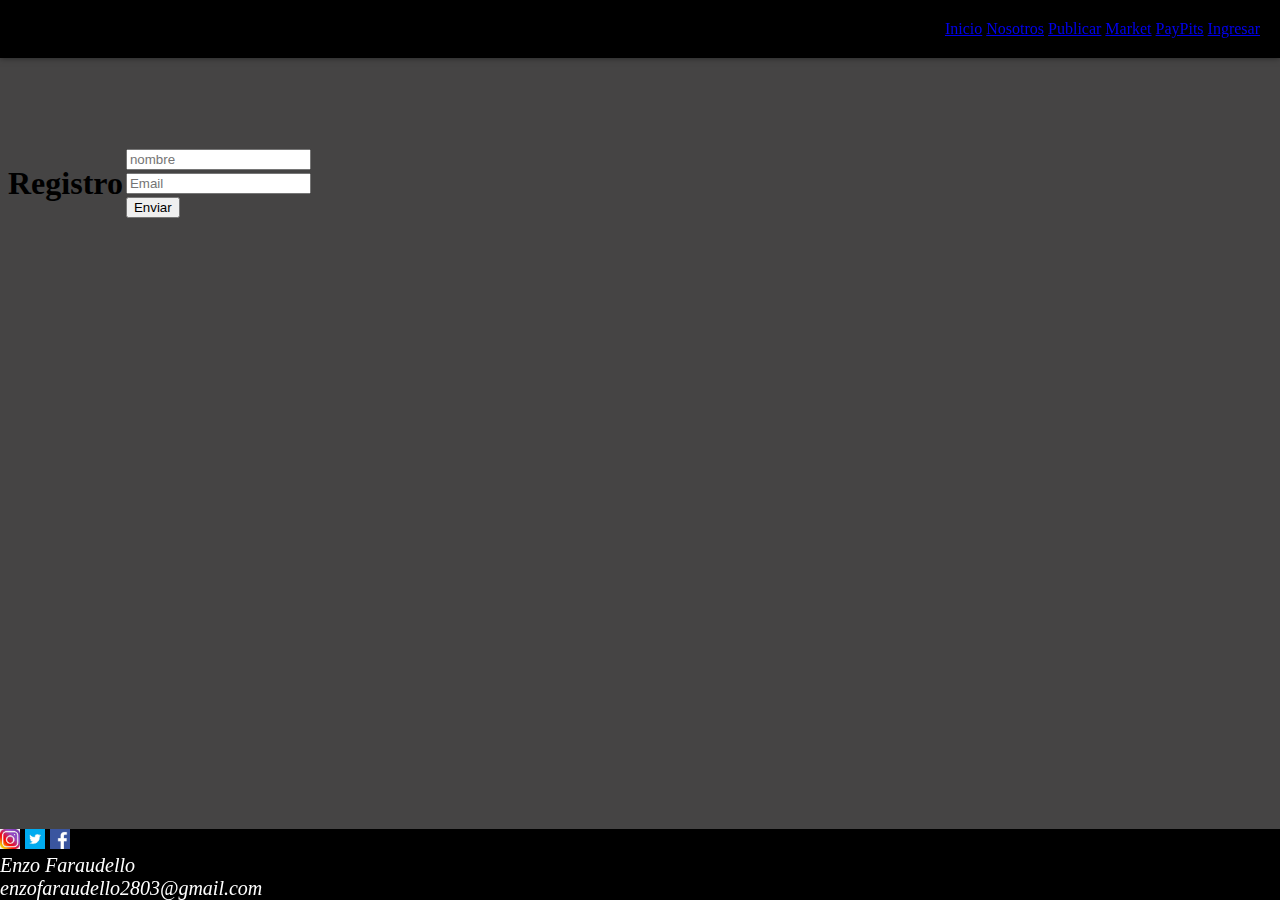
<file: pages/ingresar.html>
<!DOCTYPE html>
<html lang="en">
<head>
    <meta charset="UTF-8">
    <meta http-equiv="X-UA-Compatible" content="IE=edge">
    <meta name="viewport" content="width=device-width, initial-scale=1.0">
    <link href="https://cdn.jsdelivr.net/npm/bootstrap@5.1.3/dist/css/bootstrap.min.css" rel="stylesheet" integrity="sha384-1BmE4kWBq78iYhFldvKuhfTAU6auU8tT94WrHftjDbrCEXSU1oBoqyl2QvZ6jIW3" crossorigin="anonymous">
    <link rel="stylesheet" href="../css/ingresar.css">
    <link href="https://fonts.googleapis.com/css2?family=Raleway:ital,wght@1,100&display=swap" rel="stylesheet">
    <title>Ingresar</title>
</head>
<body>
    <header>
    
      
        <nav class="nav">
            <ul class="ul">
                <li class="li">
                    <a href="../index.html">Inicio</a>
                </li>
                <li>
                    <a href="./nosotros.html">Nosotros</a>
                </li>
                <li>
                    <a href="./publicar.html">Publicar</a>
                </li>
                <li>
                    <a href="./market.html">Market</a>
                </li>
                <li>
                    <a href="./serviciodepago.html">PayPits</a>
                </li>
               <li>
                   <a href="./ingresar.html">Ingresar</a> 
                </li>
            </ul>
        </nav>

    </header>

    <div class="conteiner-fluid suscribir d-flex flex-column justify-content-center align-item-center">
        <div class="text-center text-white">
          <h1 class="display-4"> Registro</h1>
        </div>
        <form action="" class="form-inline flex-column flex-se-row formupa">
          <div class="form-group">
            <input type="text" placeholder="nombre" class="form-control">
          </div>
          <div class="form-group">
            <input type="text" placeholder="Email" class="form-control">
          </div>
          <div class="form-group">
            <input type="submit" class="btn btn-primary" value="Enviar">
          </div>
         </form>
      </div>

      <footer class="footer">
        <a href="https://www.instagram.com/enzofaraudello/"><img src="../imagenesdesafio/instagramlogo.jfif" width="20" height="20" alt="Instagram"></a>
        <a href="https://twitter.com/EnzoFaraudello"><img src="../imagenesdesafio/twitterlogo.jfif" width="20" height="20" alt="Twitter"></a>
        <a href="https://www.facebook.com/enzo.faraudello"><img src="../imagenesdesafio/facebooklogo.png" width="20" height="20" alt="Facebook"></a>
        <address>
            Enzo Faraudello 
        </address>
        <address>
            enzofaraudello2803@gmail.com 
        </address>
       </footer>
           </body>

</html>
</file>
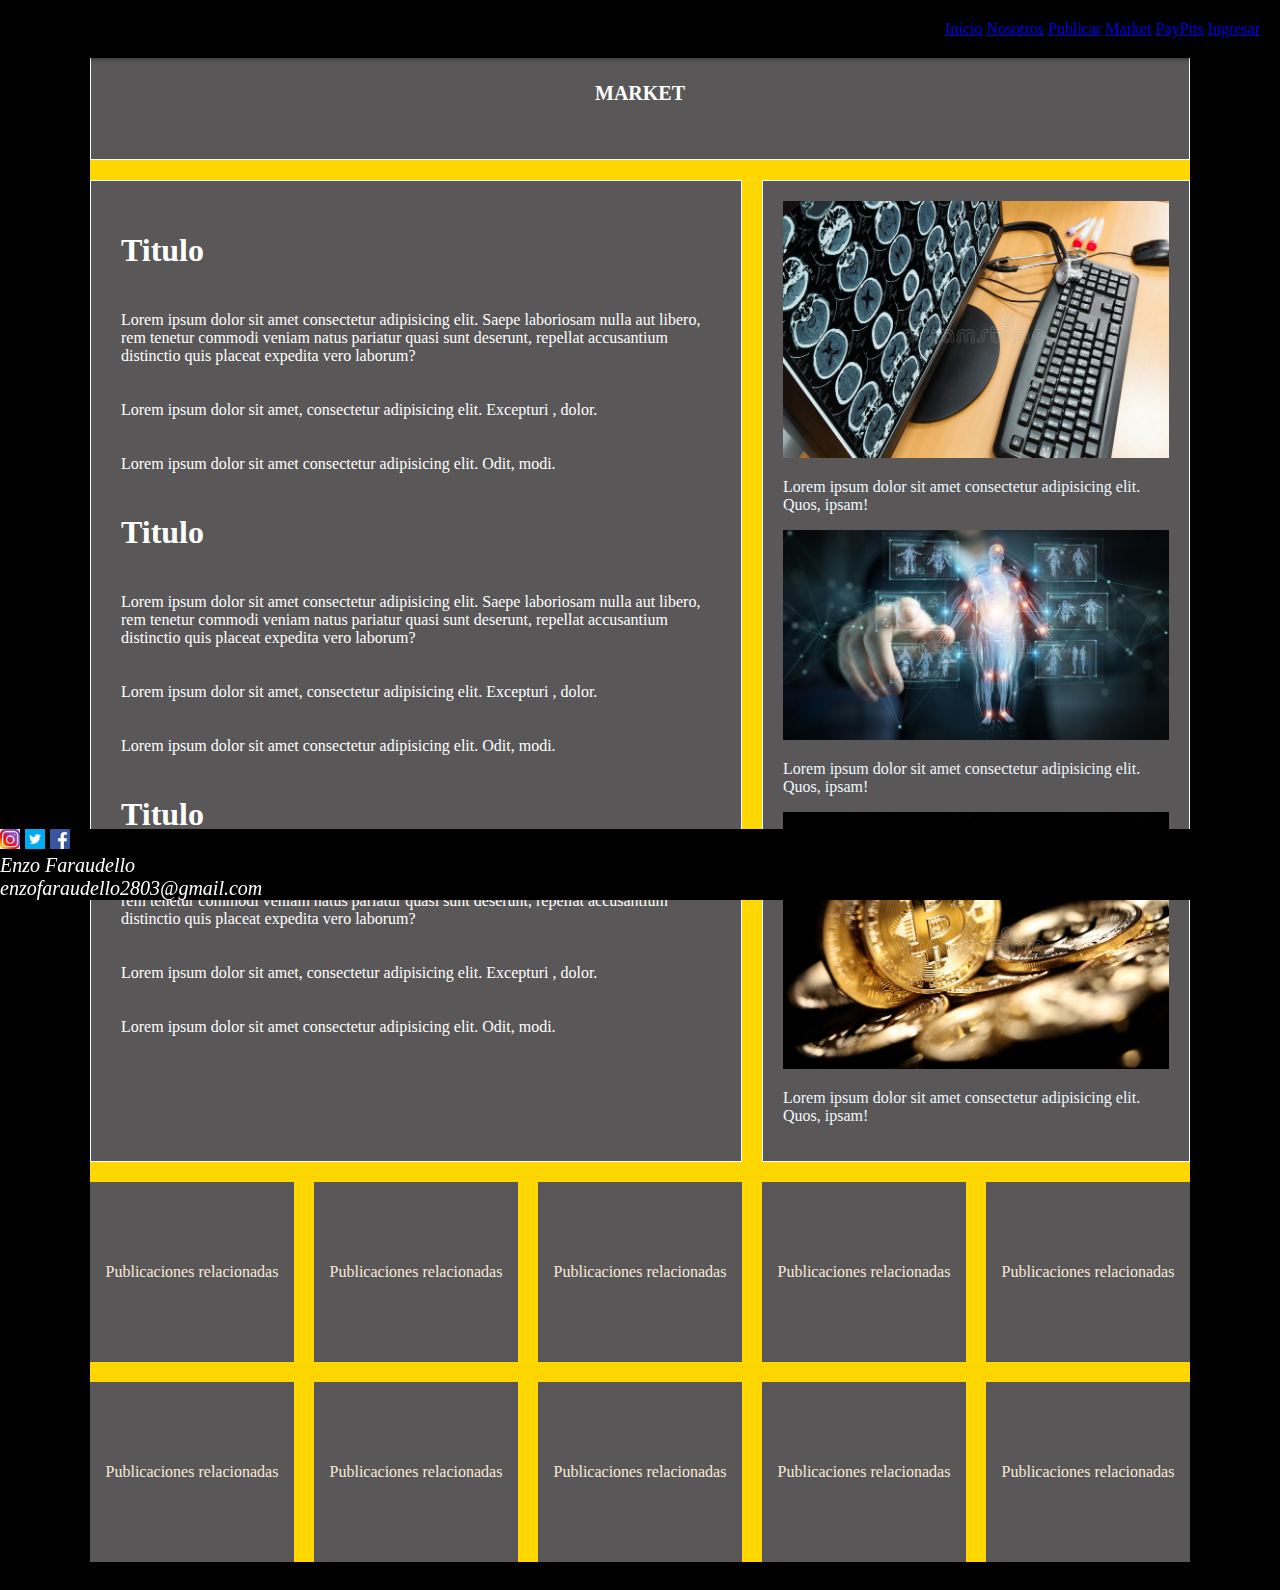
<file: pages/market.html>
<!DOCTYPE html>
<html lang="en">
<head>
    <meta charset="UTF-8">
    <meta http-equiv="X-UA-Compatible" content="IE=edge">
    <meta name="viewport" content="width=device-width, initial-scale=1.0">
    <link rel="stylesheet" href="../css/market.css">
    <link href="https://fonts.googleapis.com/css2?family=Raleway:ital,wght@1,100&display=swap" rel="stylesheet">
    <title>Market</title>
</head>
 <body>


    <div class="menu">
            <nav class="nav">
                <ul class="ul">
                    <li class="li">
                        <a href="../index.html">Inicio</a>
                    </li>
                    <li>
                        <a href="./nosotros.html">Nosotros</a>
                    </li>
                    <li>
                        <a href="./publicar.html">Publicar</a>
                    </li>
                    <li>
                        <a href="./market.html">Market</a>
                    </li>
                    <li>
                        <a href="./serviciodepago.html">PayPits</a>
                    </li>
                   <li><a href="./ingresar.html">Ingresar</a> </li>
                </ul>
            </nav>
        </div>
             
  <div class="conteiner">
    <header class="header">
        <h1>Market </h1>
       </header>
    <main class="content">
        <article class="articulo">
            <h1>Titulo</h1>
            <p>Lorem ipsum dolor sit amet consectetur adipisicing elit. Saepe laboriosam nulla aut libero, rem tenetur commodi veniam natus pariatur quasi sunt deserunt, repellat accusantium distinctio quis placeat
                 expedita vero laborum?</p>
                 <p> Lorem ipsum dolor sit amet, consectetur adipisicing elit. Excepturi
                     , dolor.</p>
                     <p>Lorem ipsum dolor sit amet consectetur adipisicing elit. Odit, modi.</p>

        </article>
        <article class="articulo">
            <h1>Titulo</h1>
            <p>Lorem ipsum dolor sit amet consectetur adipisicing elit. Saepe laboriosam nulla aut libero, rem tenetur commodi veniam natus pariatur quasi sunt deserunt, repellat accusantium distinctio quis placeat
                 expedita vero laborum?</p>
                 <p> Lorem ipsum dolor sit amet, consectetur adipisicing elit. Excepturi
                     , dolor.</p>
                     <p>Lorem ipsum dolor sit amet consectetur adipisicing elit. Odit, modi.</p>

        </article>
        <article class="articulo">
            <h1>Titulo</h1>
            <p>Lorem ipsum dolor sit amet consectetur adipisicing elit. Saepe laboriosam nulla aut libero, rem tenetur commodi veniam natus pariatur quasi sunt deserunt, repellat accusantium distinctio quis placeat
                 expedita vero laborum?</p>
                 <p> Lorem ipsum dolor sit amet, consectetur adipisicing elit. Excepturi
                     , dolor.</p>
                     <p>Lorem ipsum dolor sit amet consectetur adipisicing elit. Odit, modi.</p>

        </article>

    </main>
    <sidebar class="sidebar">
        <div class="divi">
            <img src="../imagenesdesafio/market1.jpg" alt="">
            <p>Lorem ipsum dolor sit amet consectetur adipisicing elit. Quos, ipsam!</p>
        </div>
        <div class="divi">
            <img src="../imagenesdesafio/market2.jpg" alt="">
            <p>Lorem ipsum dolor sit amet consectetur adipisicing elit. Quos, ipsam!</p>
        </div>
        <div class="divi">
            <img src="../imagenesdesafio/market3.jpg" alt="">
            <p>Lorem ipsum dolor sit amet consectetur adipisicing elit. Quos, ipsam!</p>
        </div>

    </sidebar>
    <div class="publicaciones-relacionadas">
        Publicaciones relacionadas 
    </div>
    <div class="publicaciones-relacionadas">
        Publicaciones relacionadas 
    </div>
    <div class="publicaciones-relacionadas">
        Publicaciones relacionadas 
    </div>
    <div class="publicaciones-relacionadas">
        Publicaciones relacionadas 
    </div>
    <div class="publicaciones-relacionadas">
        Publicaciones relacionadas 
    </div>
    <div class="publicaciones-relacionadas">
        Publicaciones relacionadas 
    </div>
    <div class="publicaciones-relacionadas">
        Publicaciones relacionadas 
    </div>
    <div class="publicaciones-relacionadas">
        Publicaciones relacionadas 
    </div>
    <div class="publicaciones-relacionadas">
        Publicaciones relacionadas 
    </div>
    <div class="publicaciones-relacionadas">
        Publicaciones relacionadas 
    </div>
    <footer class="footer">
        <a href="https://www.instagram.com/enzofaraudello/"><img src="../imagenesdesafio/instagramlogo.jfif" width="20" height="20" alt="Instagram"></a>
        <a href="https://twitter.com/EnzoFaraudello"><img src="../imagenesdesafio/twitterlogo.jfif" width="20" height="20" alt="Twitter"></a>
        <a href="https://www.facebook.com/enzo.faraudello"><img src="../imagenesdesafio/facebooklogo.png" width="20" height="20" alt="Facebook"></a>
        <address>
            Enzo Faraudello 
        </address>
        <address>
            enzofaraudello2803@gmail.com 
        </address>
       </footer>
</div>
</body>
</html>
</file>
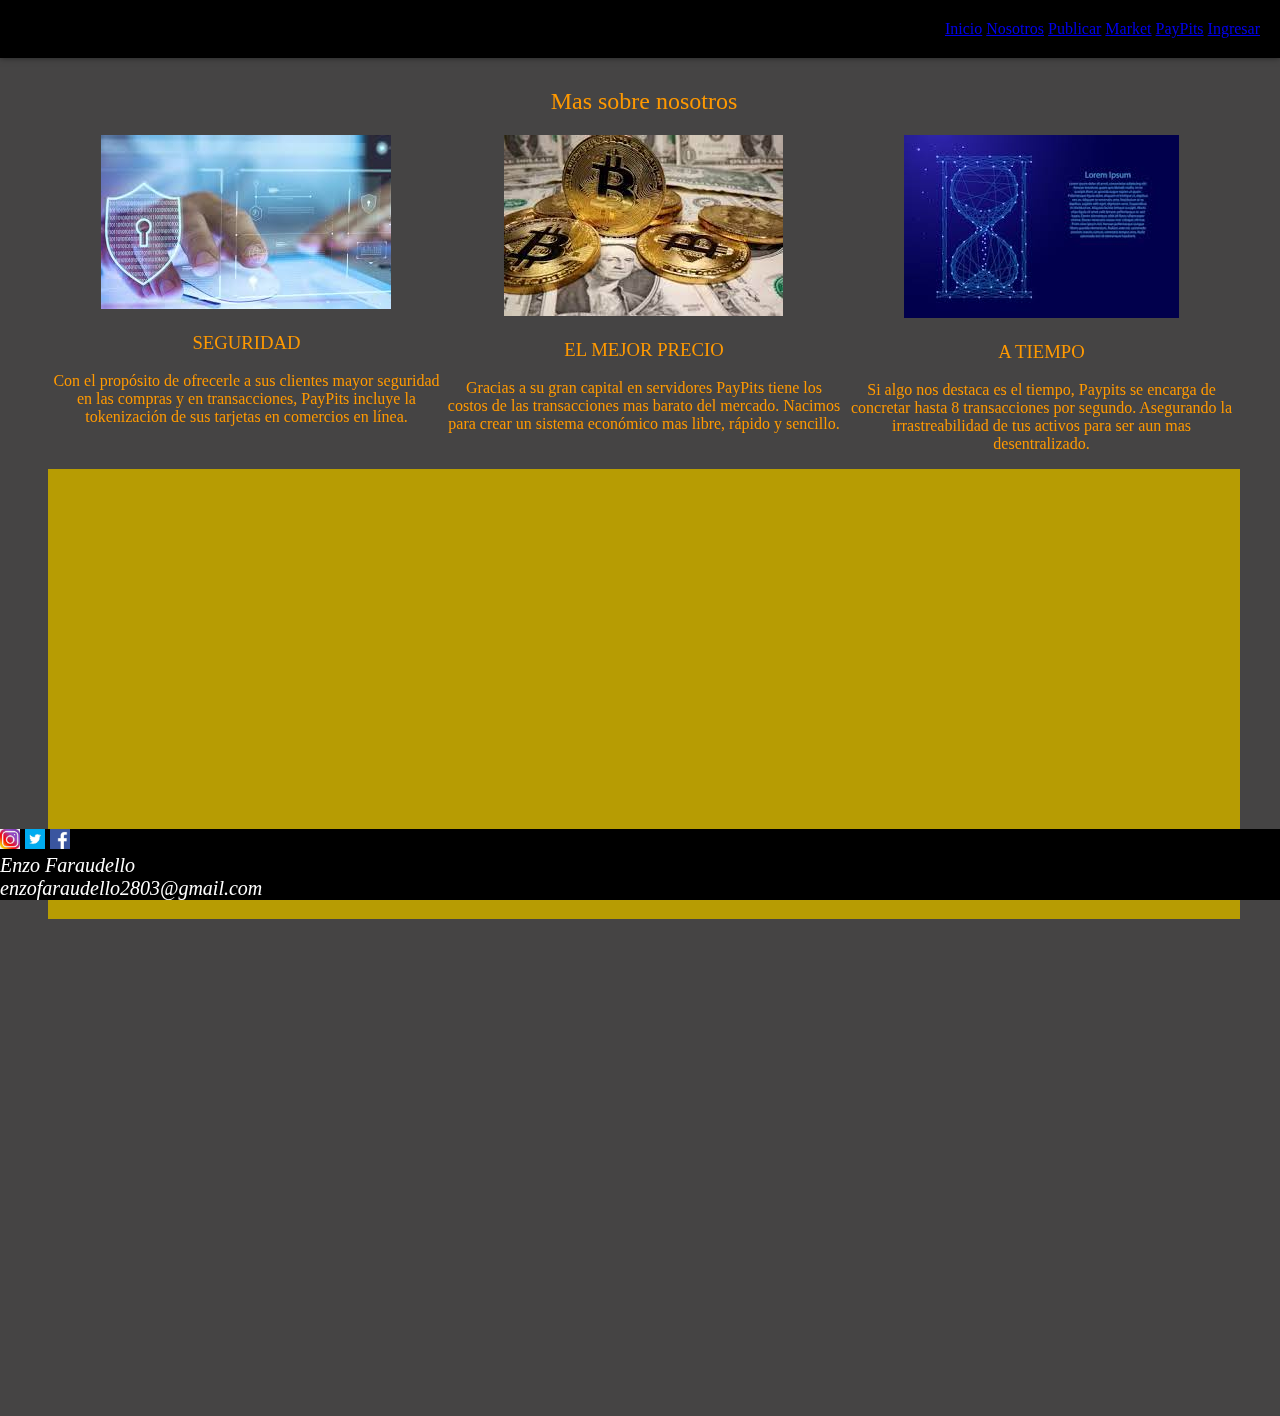
<file: pages/nosotros.html>
<!DOCTYPE html>
<html lang="en">
<head>
    <meta charset="UTF-8">
    <meta http-equiv="X-UA-Compatible" content="IE=edge">
    <meta name="viewport" content="width=device-width, initial-scale=1.0">
    <link rel="stylesheet" href="../css/nosotros.css">
    <link href="https://fonts.googleapis.com/css2?family=Raleway:ital,wght@1,100&display=swap" rel="stylesheet">
    <title>Nosotros</title>
</head>
<body>
    <header>
    
      
        <nav class="nav">
            <ul class="ul">
                <li class="li">
                    <a href="../index.html">Inicio</a>
                </li>
                <li>
                    <a href="./nosotros.html">Nosotros</a>
                </li>
                <li>
                    <a href="./publicar.html">Publicar</a>
                </li>
                <li>
                    <a href="./market.html">Market</a>
                </li>
                <li>
                    <a href="./serviciodepago.html">PayPits</a>
                </li>
               <li><a href="./ingresar.html">Ingresar</a> </li>
            </ul>
        </nav>

    </header>
    <section class="contenedorseccion">
        <h2 class="fw-300 centrar-texto">Mas sobre nosotros</h2>
          <div class="iconos-nosotros">

            <div class="iconos">
                <img src="../imagenesdesafio/seguridad.jpg" alt="seguridad">
            <h3 class="encabezado1">seguridad</h3>
            <p> 
                Con el propósito de ofrecerle a sus clientes mayor seguridad en las compras y en transacciones,
                 PayPits incluye la tokenización de sus tarjetas en comercios en línea.
    
            </p>
        </div>


        <div class="iconos">
            <img src="../imagenesdesafio/barato.jpg" alt="precio">
            <h3 class="encabezado1">El mejor precio</h3>
            <p>
                Gracias a su gran capital en servidores PayPits tiene los costos de las transacciones 
                mas barato del mercado. Nacimos para crear un sistema económico mas libre, rápido y sencillo.
                
            </p>
        </div>


        <div class="iconos">
            <img src="../imagenesdesafio/atiempo.jpg" alt="tiempo">
            <h3 class="encabezado1">A tiempo</h3>
            <p>
                Si algo nos destaca es el tiempo, Paypits se encarga de concretar hasta 8 transacciones 
                por segundo. Asegurando la irrastreabilidad de tus activos para ser aun mas desentralizado.
            </p>
          </div>
          </div>
          <iframe class="mapa" src="https://www.google.com/maps/embed?pb=!1m18!1m12!1m3!1d980.4945198265019!2d-60.650769958176255!3d-32.941386640675624!2m3!1f0!2f0!3f0!3m2!1i1024!2i768!4f13.1!3m3!1m2!1s0x95b7ab38ad9bb3bb%3A0xe23dcd9070f600fe!2sBalcarce%20537%2C%20S2000DNK%20Rosario%2C%20Santa%20Fe!5e0!3m2!1ses-419!2sar!4v1653569831713!5m2!1ses-419!2sar" width="600" height="450" style="border:0;" allowfullscreen="" loading="lazy" referrerpolicy="no-referrer-when-downgrade"></iframe>

    </section>


    
    <footer class="footer">
        <a href="https://www.instagram.com/enzofaraudello/"><img src="../imagenesdesafio/instagramlogo.jfif" width="20" height="20" alt="Instagram"></a>
        <a href="https://twitter.com/EnzoFaraudello"><img src="../imagenesdesafio/twitterlogo.jfif" width="20" height="20" alt="Twitter"></a>
        <a href="https://www.facebook.com/enzo.faraudello"><img src="../imagenesdesafio/facebooklogo.png" width="20" height="20" alt="Facebook"></a>
        <address>
            Enzo Faraudello 
        </address>
        <address>
            enzofaraudello2803@gmail.com 
        </address>
       </footer>
</body>
</html>
</file>
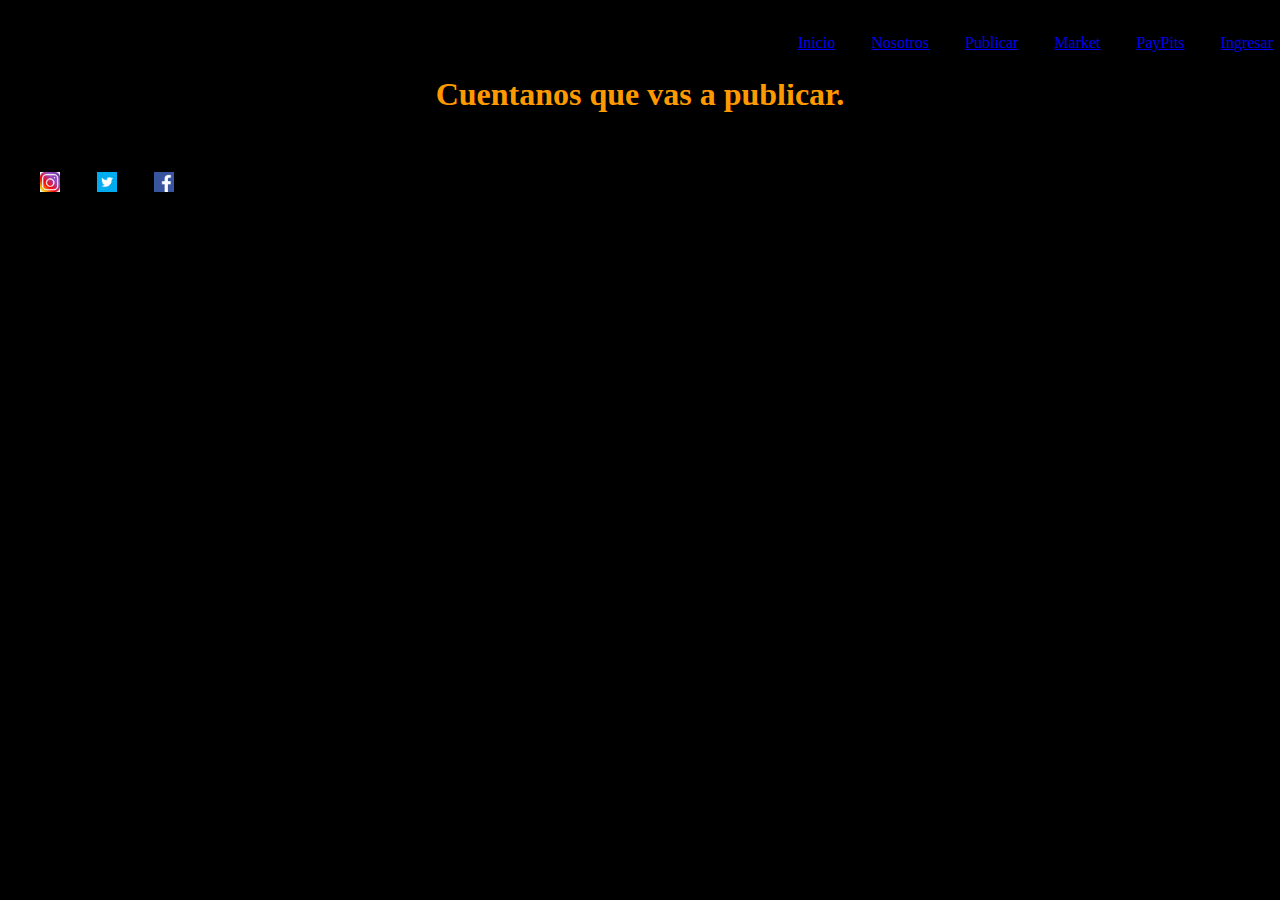
<file: pages/publicar.html>
<!DOCTYPE html>
<html lang="en">
<head>
    <meta charset="UTF-8">
    <meta http-equiv="X-UA-Compatible" content="IE=edge">
    <meta name="viewport" content="width=device-width, initial-scale=1.0">
    <link rel="stylesheet" href="../css/publicar.css">
    <title>Publicar</title>
</head>
<body>
    <header>
    
      
        <nav class="nav">
            <ul class="ul">
                <li class="li">
                    <a href="../index.html">Inicio</a>
                </li>
                <li>
                    <a href="nosotros.html">Nosotros</a>
                </li>
                <li>
                    <a href="publicar.html">Publicar</a>
                </li>
                <li>
                    <a href="market.html">Market</a>
                </li>
                <li>
                    <a href="serviciodepago.html">PayPits</a>
                </li>
               <li><a href="ingresar.html">Ingresar</a> </li>
            </ul>
        </nav>
    </header>



    <section class="titulo">
        <h1> Cuentanos que vas a publicar.</h1>
    </section>
   
    <footer class="footer">
        <a href="https://www.instagram.com/enzofaraudello/"><img src="../imagenesdesafio/instagramlogo.jfif" width="20" height="20" alt="Instagram"></a>
        <a href="https://twitter.com/EnzoFaraudello"><img src="../imagenesdesafio/twitterlogo.jfif" width="20" height="20" alt="Twitter"></a>
        <a href="https://www.facebook.com/enzo.faraudello"><img src="../imagenesdesafio/facebooklogo.png" width="20" height="20" alt="Facebook"></a>
        <address>
            Enzo Faraudello 
        </address>
        <address>
            enzofaraudello2803@gmail.com 
        </address>
       </footer>


</body>
</html>
</file>
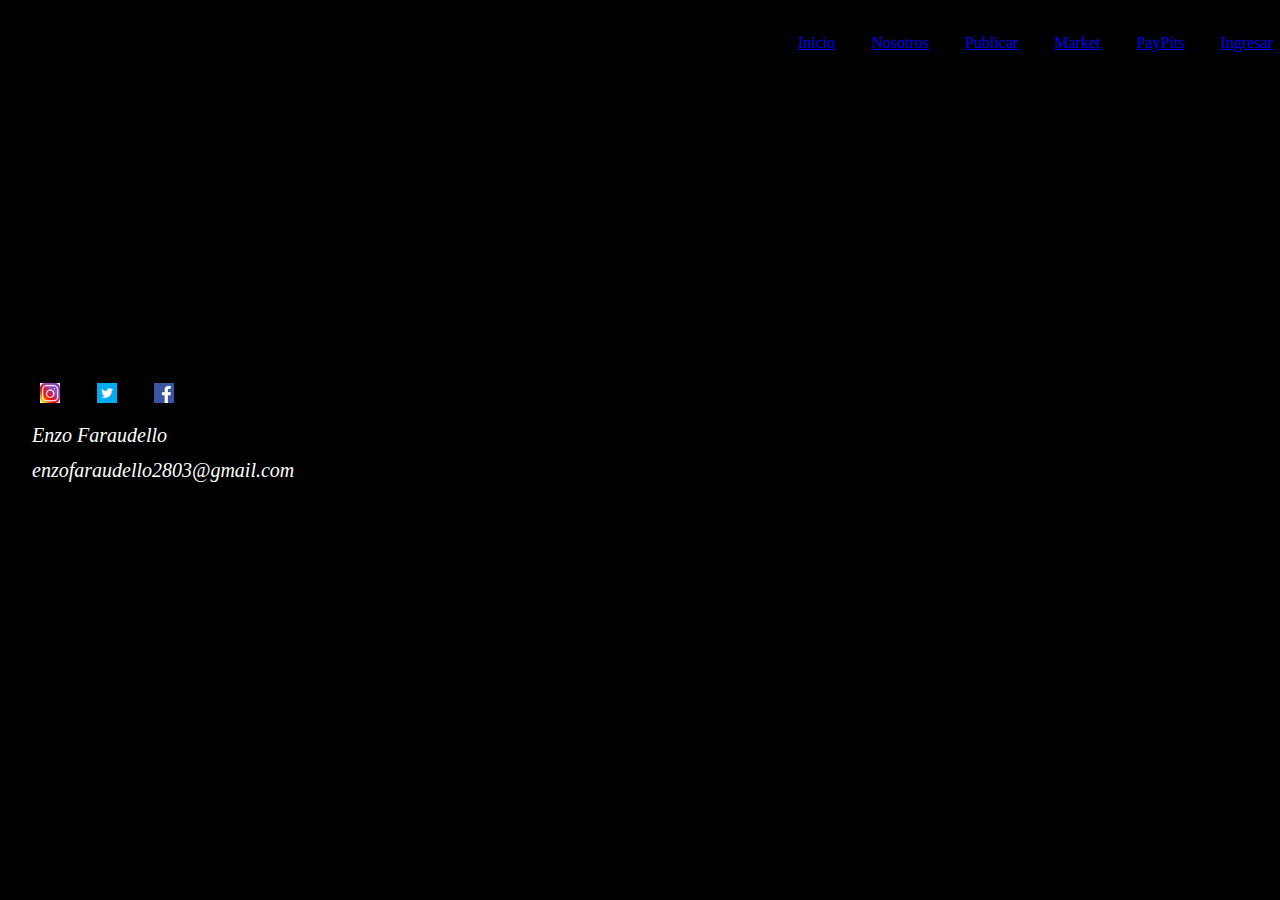
<file: pages/serviciodepago.html>
<!DOCTYPE html>
<html lang="en">
<head>
    <meta charset="UTF-8">
    <meta http-equiv="X-UA-Compatible" content="IE=edge">
    <meta name="viewport" content="width=device-width, initial-scale=1.0">
    <link rel="stylesheet" href="../css/serviciodepago.css">
    <link href="https://fonts.googleapis.com/css2?family=Raleway:ital,wght@1,100&display=swap" rel="stylesheet">
    <title>PayPits</title>
</head>
<body>


    <header>
    
      
        <nav class="nav">
            <ul class="ul">
                <li class="li">
                    <a href="../index.html">Inicio</a>
                </li>
                <li>
                    <a href="nosotros.html">Nosotros</a>
                </li>
                <li>
                    <a href="publicar.html">Publicar</a>
                </li>
                <li>
                    <a href="market.html">Market</a>
                </li>
                <li>
                    <a href="serviciodepago.html">PayPits</a>
                </li>
               <li><a href="ingresar.html">Ingresar</a> </li>
            </ul>
        </nav>
    </header>

    <iframe width="560" height="315" src="https://www.youtube.com/embed/VOKDYee3Cqc" title="YouTube video player" frameborder="0" allow="accelerometer; autoplay; clipboard-write; encrypted-media; gyroscope; picture-in-picture" allowfullscreen>
        
    </iframe>

    <footer class="footer">
        <a href="https://www.instagram.com/enzofaraudello/"><img src="../imagenesdesafio/instagramlogo.jfif" width="20" height="20" alt="Instagram"></a>
        <a href="https://twitter.com/EnzoFaraudello"><img src="../imagenesdesafio/twitterlogo.jfif" width="20" height="20" alt="Twitter"></a>
        <a href="https://www.facebook.com/enzo.faraudello"><img src="../imagenesdesafio/facebooklogo.png" width="20" height="20" alt="Facebook"></a>
        <address>
            Enzo Faraudello 
        </address>
        <address>
            enzofaraudello2803@gmail.com 
        </address>
       </footer>
</body>
</html>
</file>
<file: css/ingresar.css>
@media screen and (max-width:450px) {
  body {
    margin: 1px;
    padding: 1px;
    background: url(https://p4.wallpaperbetter.com/wallpaper/190/337/145/gray-minimalistic-textures-wallpaper-preview.jpg);
    background-color:rgb(69, 68, 68);
    background-repeat: no-repeat;
    background-position: center;
    background-size: 100%;
    background-attachment: fixed;
  } 
.font-rem{
     font-size: 3rem;
     font-family: 'Raleway', sans-serif;

 }
 .nav {
  background-color: black;
  position: fixed;
  text-align: right;
  align-items: right;
  top: 0;
  left: 0;
  width: 100%;
  z-index: 999px;
  box-shadow: 0px 0px 6px 0px rgba(0, 0, 0, 0.5);
}
.nav ul{
 margin: 5px;
 padding: 5px;
}

.nav ul li {
  display: inline-block;
  list-style-type: none;
  background-color: transparent;
}
.nav ul li:hover{
  transform: scale(1.3);
  transition-property: all;
  transition-duration: 1.1s;
  background-color: #ff9900;
}   
      .suscribir {
        background-size: cover;
        background-position: center;
        height: 250px;
        display: flex;
        justify-items: center;
        align-items: center;
    }
    .formupa {
      width: 150px;
  }
  .form-group{
      margin: 3px;
  }
  .footer{
    background-color: black;
    width: 100%;
    position:fixed;
    left:0px;
    bottom:0px;
    color: #ffffff;
    font-size: 20px;}
}

@media only screen and (min-width:451px) and (max-width:960px) {
  body {
    margin: 2px;
    padding: 2px;
    background: url(https://p4.wallpaperbetter.com/wallpaper/190/337/145/gray-minimalistic-textures-wallpaper-preview.jpg);
    background-color:rgb(69, 68, 68);
    background-repeat: no-repeat;
    background-position: center;
    background-size: 100%;
    background-attachment: fixed;
  } 
.font-rem{
     font-size: 4rem;
     font-family: 'Raleway', sans-serif;

 }

 .nav {
  background-color: black;
  position: fixed;
  text-align: right;
  align-items: right;
  top: 0;
  left: 0;
  width: 100%;
  z-index: 999px;
  box-shadow: 0px 0px 6px 0px rgba(0, 0, 0, 0.5);
}
.nav ul{
 margin: 10px;
 padding: 10px;
}

.nav ul li {
  display: inline-block;
  list-style-type: none;
  background-color: transparent;
}
.nav ul li:hover{
  transform: scale(1.3);
  transition-property: all;
  transition-duration: 1.1s;
  background-color: #ff9900;
}
       .suscribir {
        background-size: cover;
        background-position: center;
        height: 350px;
        display: flex;
        justify-items: center;
        align-items: center;
    }
    .formupa {
      width: 180px;
  }
  .form-group{
      margin: 2px;
  }
  .footer{
    background-color: black;
    width: 100%;
    position:fixed;
    left:0px;
    bottom:0px;
    color: #ffffff;
    font-size: 20px;}
  }
@media only screen and (min-width:960px){
  body {
    margin: 4px;
    padding: 4px;
    background: url(https://p4.wallpaperbetter.com/wallpaper/190/337/145/gray-minimalistic-textures-wallpaper-preview.jpg);
    background-color:rgb(69, 68, 68);
    background-repeat: no-repeat;
    background-position: center;
    background-size: 100%;
    background-attachment: fixed;
  } 
  .font-rem{
    font-size: 6rem;
    font-family: 'Raleway', sans-serif;}
  .nav {
    background-color: black;
    position: fixed;
    text-align: right;
    align-items: right;
    top: 0;
    left: 0;
    width: 100%;
    z-index: 999px;
    box-shadow: 0px 0px 6px 0px rgba(0, 0, 0, 0.5);
}
.nav ul{
   margin: 10px;
   padding: 10px;
 }

  .nav ul li {
    display: inline-block;
    list-style-type: none;
    background-color: transparent;
  }
  .nav ul li:hover{
    transform: scale(1.3);
    transition-property: all;
    transition-duration: 1.1s;
    background-color: #ff9900;
  }
  .suscribir {
    background-size: cover;
    background-position: center;
    height: 350px;
    display: flex;
    justify-items: center;
    align-items: center;
}
    .formupa {
      width: 300px;
  }
  .form-group{
      margin: 3px;
  }
  .footer{
    background-color: black;
    width: 100%;
    position:fixed;
    left:0px;
    bottom:0px;
    color: #ffffff;
    font-size: 20px;}
  }
</file>
<file: css/market.css>
@media screen and (max-width:450px) {
  body {
    margin: 1px;
    padding: 1px;
    background-color: rgb(0, 0, 0);
    background-image: url(https://www.tuexpertomovil.com/wp-content/uploads/2020/02/fondos-de-pantalla-para-samsung-036.jpg);
    background-repeat: no-repeat;
    background-position: center;
    background-size: contain;
    background-attachment: fixed;
  }
  .nav {
    background-color: black;
    position: fixed;
    text-align: right;
    top: 0;
    left: 0;
    width: 100%;
    z-index: 999px;
    box-shadow: 0px 0px 6px 0px rgba(0, 0, 0, 0.5);
  }
   .nav ul{
     margin: 10px;
     padding: 10px;
    }
 
     .nav ul li {
       display: inline-block;
       list-style-type: none;
       background-color: transparent;
     }
     .nav ul li:hover{
       transform: scale(1.3);
       transition-property: all;
       transition-duration: 1.1s;
       background-color: #ff9900;
     }



  .header h1{
    padding: 9px;
    text-align: center;
    font-size: 20px;
    text-transform: uppercase;
    color: white;
  }
  .conteiner{
    background-color: rgb(0, 0, 0);
    width: 100%;
    max-width: 450px;
    margin: 8px auto;
    display: grid;
    gap: 8px;
    grid-template-columns: repeat(5, 1fr);
  }
  .conteiner > .header,
  .conteiner > .content,
  .conteiner > .sidebar,
  .conteiner > .footer,
  .conteiner > .div {
    background-color: rgb(0, 0, 0);
    padding: 6px;
    border: 1px solid rgb(255, 255, 255);
  }
  .conteiner > .header {
    grid-column: 1/6;
    background-color: rgb(0, 0, 0);
    color: wheat;
    }
    .conteiner > .footer {
      grid-column: 1/6;
      color: wheat;
    }
    .conteiner > .content {
      grid-column: 1/-1;
    }
    .content > .article {
      background:rgb(104, 104, 104);
      padding: 6px;
      margin-top: 5px;
      color: rgb(113, 113, 113);
    
    }
    .content .articulo h1,
    .content .articulo p {
      padding: 3px;
      text-shadow: beige;
      color: white;
    }
    .conteiner > .sidebar {
      grid-column: 1/-1;
      background: rgb(72, 71, 71);
      color: aliceblue;
      display: flex;
      justify-content: center;
      align-items: center;
      flex-direction: column;
      }
      .conteiner > .sidebar img {
        max-width: 100%;
        max-height: 100%;
      }
    .conteiner > .publicaciones-relacionadas {
      grid-column: 1/6;
      background-color: rgb(87, 87, 87);
      color: antiquewhite;
      height: 180px;
      display: flex;
      align-items: center;
      justify-content: center;
      transition: all 0.5s ease;
    }
    .conteiner > .publicaciones-relacionadas:hover {
      cursor: pointer;
      color: white;
      background-color: gold;
    }
  
}

@media only screen and (min-width:451px) and (max-width:960px) {
  body {
    margin: 4px;
    padding: 4px;
    background-color: rgb(0, 0, 0);
    background-image: url(https://www.tuexpertomovil.com/wp-content/uploads/2020/02/fondos-de-pantalla-para-samsung-036.jpg);
    background-repeat: no-repeat;
    background-position: center;
    background-size: contain;
    background-attachment: fixed;
  }
  .header h1{
    padding: 13px;
    text-align: center;
    font-size: 13px;
    text-transform: uppercase;
    color: white;
  
  }
  .conteiner{
    background-color: rgb(0, 0, 0);
    width: 90%;
    max-width: 920px;
    margin: 13px auto;
    display: grid;
    gap: 13px;
    grid-template-columns: repeat(5, 1fr);
  }
  .conteiner > .header,
  .conteiner > .content,
  .conteiner > .sidebar,
  .conteiner > .footer,
  .conteiner > .div {
  background-color: rgb(0, 0, 0);
  padding: 13px;
  border: 1px solid rgb(255, 255, 255);
}

.conteiner > .header {
  grid-column: 1/6;
  background-color: rgb(0, 0, 0);
  color: wheat;
  }
  .conteiner > .footer {
    grid-column: 1/6;
    color: wheat;
  }
  .conteiner > .content {
    grid-column: span 3;
  }
  .content > .article {
    background:rgb(104, 104, 104);
    padding: 13px;
    margin-top: 5px;
    color: rgb(113, 113, 113);
  
  }
  .content .articulo h1,
  .content .articulo p {
    padding: 10px;
    text-shadow: beige;
    color: white;
  }
  .conteiner > .sidebar {
    grid-column: span 2;
    background: rgb(72, 71, 71);
    color: aliceblue;
    display: flex;
    justify-content: center;
    align-items: center;
    flex-direction: column;
    }
    .conteiner > .sidebar img {
      max-width: 100%;
      max-height: 100%;
    }
  .conteiner > .publicaciones-relacionadas {
  
    background-color: rgb(87, 87, 87);
    color: antiquewhite;
    height: 180px;
    display: flex;
    align-items: center;
    justify-content: center;
    transition: all 0.5s ease;
  }
  .conteiner > .publicaciones-relacionadas:hover {
    cursor: pointer;
    color: white;
    background-color: gold;
  }
}

@media only screen and (min-width:960px){
body {
  margin: 4px;
  padding: 4px;
  background-color: black;
}

.menu{
  position: inherit;
}
.nav {
  background-color: black;
  position: fixed;
  text-align: right;
  top: 0;
  left: 0;
  width: 100%;
  z-index: 999px;
  box-shadow: 0px 0px 6px 0px rgba(0, 0, 0, 0.5);
}
 .nav ul{
   margin: 10px;
   padding: 10px;
  }

   .nav ul li {
     display: inline-block;
     list-style-type: none;
     background-color: transparent;
   }
   .nav ul li:hover{
     transform: scale(1.3);
     transition-property: all;
     transition-duration: 1.1s;
     background-color: #ff9900;
   }

.header h1{
  padding: 20px;
  text-align: center;
  font-size: 20px;
  text-transform: uppercase;
  color: white;

}
.conteiner{
  background-color:gold;
  width: 90%;
  max-width: 1100px;
  margin: 20px auto;
  display: grid;
  gap: 20px;
  grid-template-columns: repeat(5, 1fr);
}
.conteiner > .header,
.conteiner > .content,
.conteiner > .sidebar,

.conteiner > .div {
  background-color: rgb(89, 87, 87);
  padding: 20px;
  border: 1px solid rgb(255, 255, 255);
}

.conteiner > .header {
grid-column: 1/6;
background-color: rgb(89, 87, 87);
color: wheat;
}

.conteiner > .content {
  grid-column: span 3;
}
.content > .article {
  background-color: rgb(89, 87, 87);
  padding: 20px;
  margin-top: 5px;
  color: rgb(113, 113, 113);

}
.content .articulo h1,
.content .articulo p {
  padding: 10px;
  text-shadow: beige;
  color: white;

}

.conteiner > .sidebar {
  grid-column: span 2;
  background-color: rgb(89, 87, 87);
  color: aliceblue;
  display: flex;
  justify-content: center;
  align-items: center;
  flex-direction: column;
  }
  .conteiner > .sidebar img {
    max-width: 100%;
    max-height: 100%;
  }
.conteiner > .publicaciones-relacionadas {

  background-color: rgb(89, 87, 87);
  color: antiquewhite;
  height: 180px;
  display: flex;
  align-items: center;
  justify-content: center;
  transition: all 0.5s ease;
}
.conteiner > .publicaciones-relacionadas:hover {
  cursor: pointer;
  color: white;
  background-color: gold;
}
.footer{
  background-color: black;
  width: 100%;
  position:fixed;
  left:0px;
  bottom:0px;
  color: #ffffff;
  font-size: 20px;}
}
</file>
<file: css/nosotros.css>
@media screen and (max-width:450px) {
  body {
    margin: 1px;
    padding: 1px;
    background-color: rgb(0, 0, 0);
    background-image: url(https://www.tuexpertomovil.com/wp-content/uploads/2020/02/fondos-de-pantalla-para-samsung-036.jpg);
    background-repeat: no-repeat;
    background-position: center;
    background-size: contain;
    background-attachment: fixed;
  }

.font-rem{
     font-size: 6rem;
     font-family: 'Raleway', sans-serif;

 }

 .nav {
    position: fixed;
    text-align: right;
    top: 1px;
    width: 100%; 
    margin: 1px;
    display: block;
  }
  
    .nav ul{
      margin: 10px;
      padding: 10px;
    }
  
      .nav ul li {
        display: inline-block;
        list-style-type: none;
      }
.footer{
    color: #ffffff;
    font-size: 20px;
  } 
}

@media only screen and (min-width:451px) and (max-width:960px) {
  body {
    margin: 1px;
    padding: 1px;
    background-color: rgb(0, 0, 0);
    background-image: url(https://www.tuexpertomovil.com/wp-content/uploads/2020/02/fondos-de-pantalla-para-samsung-036.jpg);
    background-repeat: no-repeat;
    background-position: center;
    background-size: contain;
    background-attachment: fixed;
  }
.font-rem{
     font-size: 6rem;
     font-family: 'Raleway', sans-serif;

 }

    .nav {
     position: fixed;
     text-align: right;
     top: 1px;
     width: 100%; 
     margin: 1px;
     display: block;
    }
     .nav ul{
       margin: 10px;
       padding: 10px;}
       .nav ul li {
         display: inline-block;
         list-style-type: none;
       }
     .footer{
     color: #ffffff;
     font-size: 20px;}
  }

  @media only screen and (min-width:960px){
    body {
      margin: 4px;
      padding: 4px;
      background-color:rgb(69, 68, 68);
      background-repeat: no-repeat;
      background-position: center;
      background-size: contain;
      background-attachment: fixed;
      height: 1400px;
    } 
    .font-rem{
      font-size: 6rem;
      font-family: 'Raleway', sans-serif;}
.nav {
   background-color: black;
   position: fixed;
   text-align: right;
   top: 0;
   left: 0;
   width: 100%;
   z-index: 999px;
   box-shadow: 0px 0px 6px 0px rgba(0, 0, 0, 0.5);
 }
  .nav ul{
    margin: 10px;
    padding: 10px;
   }

    .nav ul li {
      display: inline-block;
      list-style-type: none;
      background-color: transparent;
    }
    .nav ul li:hover{
      transform: scale(1.3);
      transition-property: all;
      transition-duration: 1.1s;
      background-color: #ff9900;
    }
     .contenedorseccion{
       padding: 40px;
       position: fixed;
       margin-top: 20px;
       margin-bottom: 20px;
       color: #ff9900;
     }
     .fw-300{
       font-weight: 300;
     }
     .centrar-texto{
       text-align: center;
     }

     .encabezado1{
       font-weight: 300;
       text-align: center;
       text-transform: uppercase;
     }

     .iconos-nosotros{
       display: flex;
       justify-content: space-between;

     }
     .iconos{
       flex-basis: calc(33.3%);
       text-align: center;
     }

     .mapa{
       position: relative;
       width:100%;
       background:rgb(183, 156, 3);
       display: flex;
       justify-content: center;
     }

     
     .footer{
       background-color: black;
       width: 100%;
       position:fixed;
       left:0px;
       bottom:0px;
       color: #ffffff;
       font-size: 20px;}
    }
</file>
<file: css/publicar.css>
*{
    margin: 4px;
    padding: 4px;
    background-color: rgb(0, 0, 0);
    background-image: url(https://www.tuexpertomovil.com/wp-content/uploads/2020/02/fondos-de-pantalla-para-samsung-036.jpg);
    background-repeat: no-repeat;
    background-position: center;
    background-size: contain;
    background-attachment: fixed;
}

.font-rem{
     font-size: 6rem;
     font-family: 'Raleway', sans-serif;
 }
.nav {
  position: fixed;
  text-align: right;
  top: 1px;
  width: 100%; 
  margin: 1px;
  display: block;
 }

  .nav ul{
    margin: 10px;
    padding: 10px;
   }

    .nav ul li {
      display: inline-block;
      list-style-type: none;
      background-color: transparent;
    }
    .nav ul li:hover{
      transform: scale(1.3);
      transition-property: all;
      transition-duration: 1.1s;
      background-color: #ff9900;
    }

.titulo{
      color: #ff9900;
    text-align: center;
    background-color: transparent;
    line-height: 100px;}

.footer{
        text-shadow: white;
        font-size: 20px;
      }
</file>
<file: css/serviciodepago.css>
*{
    margin: 4px;
    padding: 4px;
    background-color: rgb(0, 0, 0);
    background-image: url(https://www.tuexpertomovil.com/wp-content/uploads/2020/02/fondos-de-pantalla-para-samsung-036.jpg);
    background-repeat: no-repeat;
    background-position: center;
    background-size: contain;
    background-attachment: fixed;

}

.font-rem{
     font-size: 6rem;
     font-family: 'Raleway', sans-serif;

 }



 .nav {
    position: fixed;
    text-align: right;
    top: 1px;
    width: 100%; 
    margin: 1px;
    display: block;
  }
  
    .nav ul{
      margin: 10px;
      padding: 10px;
    }
  
      .nav ul li {
        display: inline-block;
        list-style-type: none;
      }

      
.footer{
    color: #ffffff;
    font-size: 20px;
  }
</file>
